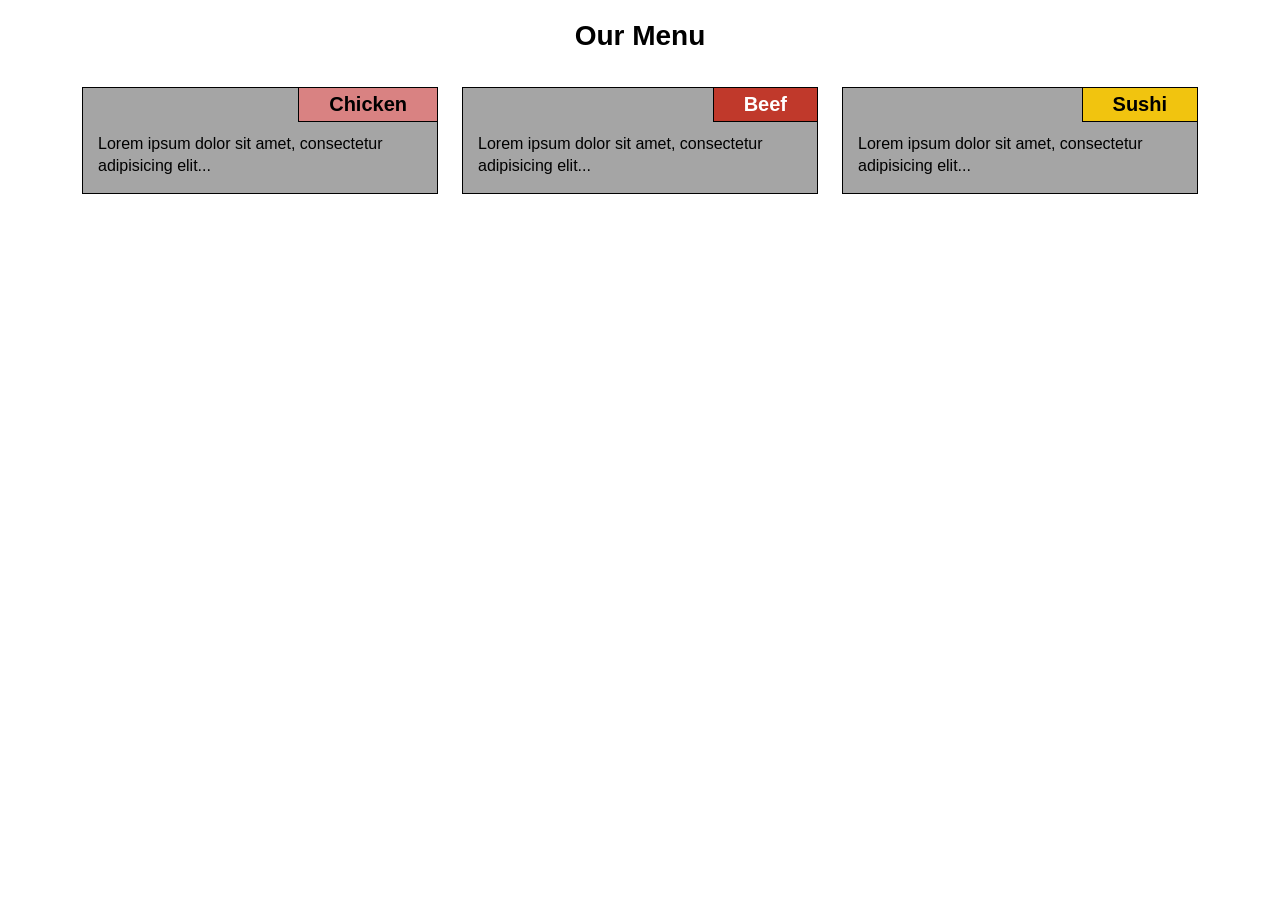
<file: index.html>
<!DOCTYPE html>
<html lang="en">
<head>
  <meta charset="UTF-8">
  <meta name="viewport" content="width=device-width, initial-scale=1.0">
  <title>Assignment 2 Solution</title>
  <link rel="stylesheet" type="text/css" href="bootstrap-grid.min.css">
  <link rel="stylesheet" type="text/css" href="styles.css">
</head>
<body>
  
  <h1>Our Menu</h1>

  <div class="container">
    
    <!-- الصفحة الأصلية -->
    <div id="main-content" class="row">
      <!-- Section 1 -->
      <div class="col-lg-4 col-md-6 col-12">
        <section id="chicken-box" class="section-box">
          <div class="title-region title-chicken">Chicken</div>
          <p class="content">Lorem ipsum dolor sit amet, consectetur adipisicing elit...</p>
        </section>
      </div>

      <!-- Section 2 -->
      <div class="col-lg-4 col-md-6 col-12">
        <section id="beef-box" class="section-box">
          <div class="title-region title-beef">Beef</div>
          <p class="content">Lorem ipsum dolor sit amet, consectetur adipisicing elit...</p>
        </section>
      </div>

      <!-- Section 3 -->
      <div class="col-lg-4 col-md-12 col-12">
        <section id="sushi-box" class="section-box">
          <div class="title-region title-sushi">Sushi</div>
          <p class="content">Lorem ipsum dolor sit amet, consectetur adipisicing elit...</p>
        </section>
      </div>
    </div>

    <!-- منطقة عرض القالب الديناميكي الجديد -->
    <div id="dynamic-content" style="display: none;"></div>

  </div>

  <!-- ربط ملف الجافاسكريبت أسفل الصفحة -->
  <script src="app.js"></script>
</body>
</html>
</file>
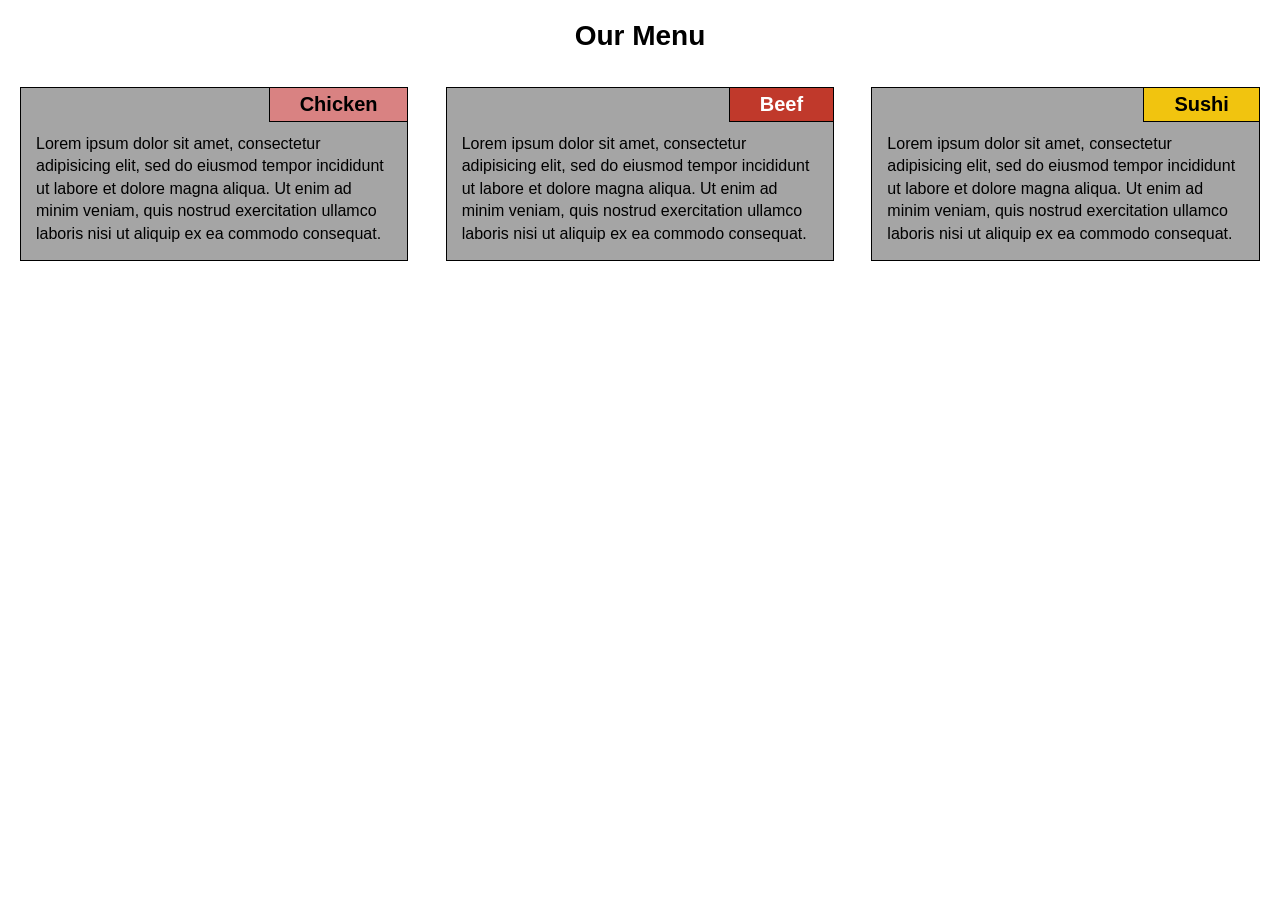
<file: assignment1a/index.html>
<!DOCTYPE html>
<html lang="en">
<head>
  <meta charset="UTF-8">
  <meta name="viewport" content="width=device-width, initial-scale=1.0">
  <title>Assignment 1a Solution</title>
  <!-- Link to the external CSS stylesheet in the css folder -->
  <link rel="stylesheet" type="text/css" href="css/styles.css">
</head>
<body>

  <!-- Page Heading: 75% larger than base text -->
  <h1>Our Menu</h1>

  <!-- Container for desktop row layout -->
  <div class="container">

    <!-- Section 1: Chicken -->
    <section class="section-box">
      <div class="title-region title-chicken">Chicken</div>
      <p class="content">
        Lorem ipsum dolor sit amet, consectetur adipisicing elit, sed do eiusmod tempor incididunt ut labore et dolore magna aliqua. Ut enim ad minim veniam, quis nostrud exercitation ullamco laboris nisi ut aliquip ex ea commodo consequat.
      </p>
    </section>

    <!-- Section 2: Beef -->
    <section class="section-box">
      <div class="title-region title-beef">Beef</div>
      <p class="content">
        Lorem ipsum dolor sit amet, consectetur adipisicing elit, sed do eiusmod tempor incididunt ut labore et dolore magna aliqua. Ut enim ad minim veniam, quis nostrud exercitation ullamco laboris nisi ut aliquip ex ea commodo consequat.
      </p>
    </section>

    <!-- Section 3: Sushi -->
    <section class="section-box">
      <div class="title-region title-sushi">Sushi</div>
      <p class="content">
        Lorem ipsum dolor sit amet, consectetur adipisicing elit, sed do eiusmod tempor incididunt ut labore et dolore magna aliqua. Ut enim ad minim veniam, quis nostrud exercitation ullamco laboris nisi ut aliquip ex ea commodo consequat.
      </p>
    </section>

  </div>

</body>
</html>
</file>
<file: styles.css>
/* Base Resets */
* {
  box-sizing: border-box;
  margin: 0;
  padding: 0;
}

body {
  font-family: Arial, Helvetica, sans-serif;
  background-color: #ffffff;
  padding: 20px;
}

/* Main Heading (75% larger than base text) */
h1 {
  text-align: center;
  font-size: 1.75em;
  margin-bottom: 35px;
  color: #000000;
}

/* Custom Section Box inside Grid */
.section-box {
  position: relative;
  background-color: #a5a5a5;
  border: 1px solid #000000;
  padding: 45px 15px 15px 15px;
  margin-bottom: 30px;
  width: 100%;
}

/* Section Title Region (Positioned at Top Right Corner) */
.title-region {
  position: absolute;
  top: 0;
  right: 0;
  border-left: 1px solid #000000;
  border-bottom: 1px solid #000000;
  padding: 5px 30px;
  font-size: 1.25em;
  font-weight: bold;
  text-align: center;
  color: #000000;
}

/* Unique Colors per Mockup */
.title-chicken {
  background-color: #d98282;
}

.title-beef {
  background-color: #c0392b;
  color: #ffffff;
}

.title-sushi {
  background-color: #f1c40f;
}

/* Content Text */
.content {
  font-size: 1em;
  color: #000000;
  line-height: 1.4;
}

/* Cursor styles for hover (different cursor for each section to satisfy requirement #2) */
.section-box:hover { outline: 2px solid rgba(0,0,0,0.12);cursor: pointer; }
.title-chicken:hover, .title-chicken:focus { cursor: pointer; }
.title-beef:hover, .title-beef:focus { cursor: crosshair; }
.title-sushi:hover, .title-sushi:focus { cursor: grab; }

/* Make the whole section clickable by changing cursor on the section itself */
.section-box:hover { cursor: pointer; }
.section-box:focus { outline: 3px solid rgba(0,0,0,0.15); }

/* Item list rendered from JSON */
.list-wrapper { padding: 20px; }
.list-header { display:flex; align-items:center; gap:16px; margin-bottom:16px; }
.list-header h2 { margin:0; font-size:1.25em; }
.back-main, .back-list { background:#222; color:#fff; border:0; padding:8px 12px; border-radius:4px; cursor:pointer; }
.back-main:hover, .back-list:hover { opacity:0.9; }

.item-list { display:grid; grid-template-columns: repeat(auto-fit, minmax(240px, 1fr)); gap:16px; }
.item-card { background:#f6f6f6; border:1px solid #ccc; padding:14px; border-radius:6px; transition:transform .12s ease, box-shadow .12s ease; }
.item-card:hover { transform:translateY(-6px); box-shadow:0 8px 18px rgba(0,0,0,0.12); cursor:pointer; }
.item-card:focus { box-shadow:0 0 0 3px rgba(50,115,220,0.18); }
.item-card .item-name { margin:0 0 8px 0; font-size:1.05em; }
.item-card .item-desc { margin:0; color:#333; }

/* Fullscreen detail view */
.detail-fullscreen { position:fixed; inset:0; background:linear-gradient(180deg, rgba(0,0,0,0.6), rgba(0,0,0,0.7)); display:flex; align-items:center; justify-content:center; z-index:9999; padding:24px; }
.detail-inner { background:#fff; padding:28px; max-width:900px; width:100%; border-radius:8px; box-shadow:0 12px 30px rgba(0,0,0,0.35); }
.detail-inner h1 { margin-top:0; font-size:1.4em; }
.detail-inner p { margin-top:12px; line-height:1.6; }

/* Error message */
.error-msg { padding:20px; color:#b00020; background:#ffeef0; border:1px solid #ffd6dc; border-radius:6px; }

/* Small screens adjustments */
@media (max-width: 600px) {
  h1 { font-size: 1.4em; }
  .section-box { padding: 30px 12px 12px 12px; }
  .detail-inner { padding:18px; }
}
</file>
<file: assignment1a/css/styles.css>
/* Global Reset and Box Sizing */
* {
  box-sizing: border-box;
  margin: 0;
  padding: 0;
}

body {
  font-family: Arial, Helvetica, sans-serif;
  background-color: #ffffff;
  padding: 20px;
}

/* Heading Size: 75% larger than dummy text (1em + 0.75em = 1.75em) */
h1 {
  text-align: center;
  font-size: 1.75em;
  margin-bottom: 35px;
  color: #000000;
}

/* Layout Container */
.container {
  width: 100%;
}

/* Individual Section Box */
.section-box {
  position: relative;             /* Anchor for absolute positioning of title */
  background-color: #a5a5a5;       /* Gray section background */
  border: 1px solid #000000;       /* 1px solid black border */
  float: left;
  width: 31.33%;
  margin-right: 3%;
  margin-bottom: 20px;
  padding: 45px 15px 15px 15px;    /* Top padding prevents text overlapping title */
}

/* Remove right margin on the 3rd column */
.section-box:nth-child(3) {
  margin-right: 0;
}

/* Section Title Region (Positioned at Top-Right Corner) */
.title-region {
  position: absolute;
  top: 0;
  right: 0;
  border-left: 1px solid #000000;
  border-bottom: 1px solid #000000;
  padding: 5px 30px;
  font-size: 1.25em;               /* 25% larger than dummy text */
  font-weight: bold;
  text-align: center;
  color: #000000;
}

/* Title Background Colors */
.title-chicken {
  background-color: #d98282; /* Pink / Light Red */
}

.title-beef {
  background-color: #c0392b; /* Darker Red */
  color: #ffffff;            /* High contrast text */
}

.title-sushi {
  background-color: #f1c40f; /* Yellow */
}

/* Dummy Content Text */
.content {
  font-size: 1em;                  /* Base text size */
  color: #000000;
  line-height: 1.4;
}

/* Clearfix for Float Layout */
.container::after {
  content: "";
  display: table;
  clear: both;
}
</file>
